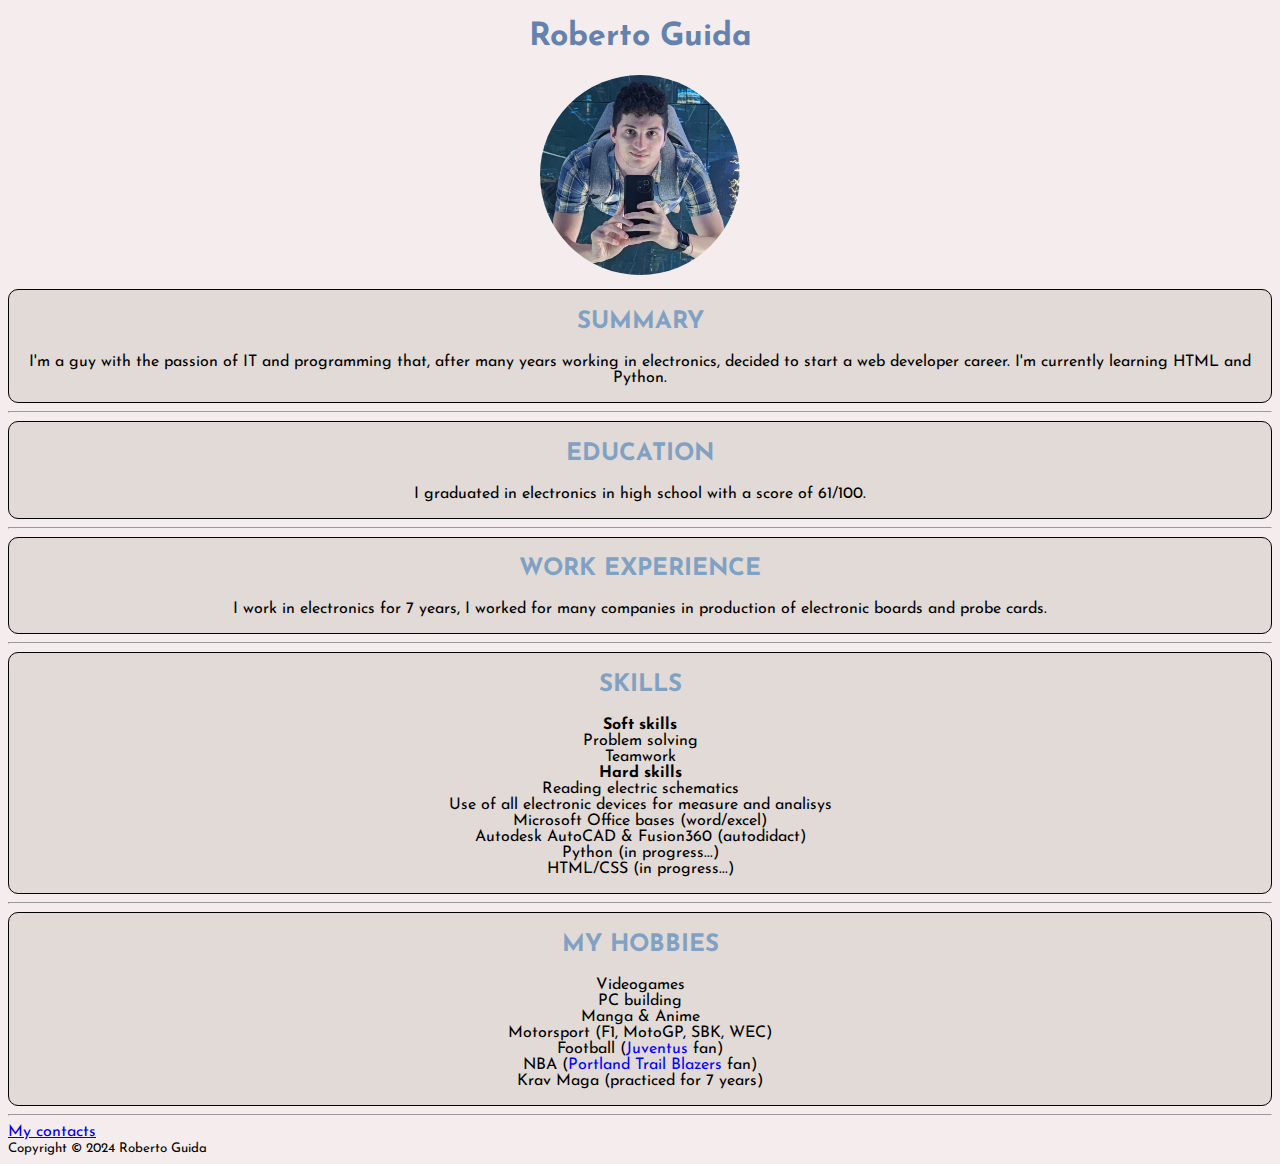
<file: index.html>
<!DOCTYPE html>
<html>
    <head>
        <meta charset="UTF-8">
        <title>My Resume</title>
        <link rel="stylesheet" href="./style.css">
        <link rel="preconnect" href="https://fonts.googleapis.com">
        <link rel="preconnect" href="https://fonts.gstatic.com" crossorigin>
        <link href="https://fonts.googleapis.com/css2?family=Josefin+Sans:ital,wght@0,100..700;1,100..700&display=swap" rel="stylesheet">
    </head>

    <body>
        <div id="title">
            <h1>Roberto Guida</h1>
            <img src="./assets/images/IMG_20230830_163419.jpg" width="200">
        </div>

        <div class="chapter">
            <h2>Summary</h2>
            <p>I'm a guy with the passion of IT and programming that, after many years
            working in electronics, decided to start a web developer career. I'm currently learning HTML and Python.
            </p>
        </div>
        <hr>

        <div class="chapter">
            <h2>Education</h2>
            <p>I graduated in electronics in high school with a score of 61/100.</p>
        </div>
        <hr>

        <div class="chapter">
            <h2>Work Experience</h2>
            <p>I work in electronics for 7 years, I worked for many companies in production of electronic boards and probe cards.</p>
        </div>
        <hr>

        <div class="chapter">
            <h2>Skills</h2>
            <ul>
                <li class="skills">Soft skills</li>
                <ul>
                    <li>Problem solving</li>
                    <li>Teamwork</li>
                </ul>

                <li class="skills">Hard skills</li>
                <ul>
                    <li>Reading electric schematics</li>
                    <li>Use of all electronic devices for measure and analisys</li>
                    <li>Microsoft Office bases (word/excel)</li>
                    <li>Autodesk AutoCAD & Fusion360 (autodidact)</li>
                    <li>Python (in progress...)</li>
                    <li>HTML/CSS (in progress...)</li>
                </ul>

            </ul>
        </div>
        <hr>

        <div class="chapter">
            <h2>My hobbies</h2>
                <ul>
                    <li>Videogames</li>
                    <li>PC building</li>
                    <li>Manga & Anime</li>
                    <li>Motorsport (F1, MotoGP, SBK, WEC)</li>
                    <li>Football (<a class="link" href="https://www.juventus.com/it">Juventus</a> fan)</li>
                    <li>NBA (<a class="link" href="https://www.nba.com/blazers/">Portland Trail Blazers</a> fan)</li>
                    <li>Krav Maga (practiced for 7 years)</li>
                </ul>
        </div>

        <hr>
        <a href="./public/contacts.html">My contacts</a>

        <footer>
            <small>
            Copyright © 2024 Roberto Guida
            </small>
        </footer>
    </body>
</html>
</file>
<file: style.css>
html{
    font-family: "Josefin Sans";
    background-color: #F5EDED;
}

h1{
    color: #6482AD;
}

h2{
    font-size: rem;
    text-transform: uppercase;
    color: #7FA1C3;   
}

img{
    border-radius: 50%;
}

.chapter{
    background-color: #E2DAD6;
    border: solid 1px;
    border-radius: 10px;
    text-align: center;
}

ul, ol {
    list-style-position: inside;
    padding-left: 0;
    text-align: center;
}

.skills{
    font-weight: bold;
}

ul li{
    list-style-type: none;
}

#title{
    text-align: center;
    padding-bottom: 10px;
}

.link{
    color: blue;
    text-decoration: none;
}
</file>
